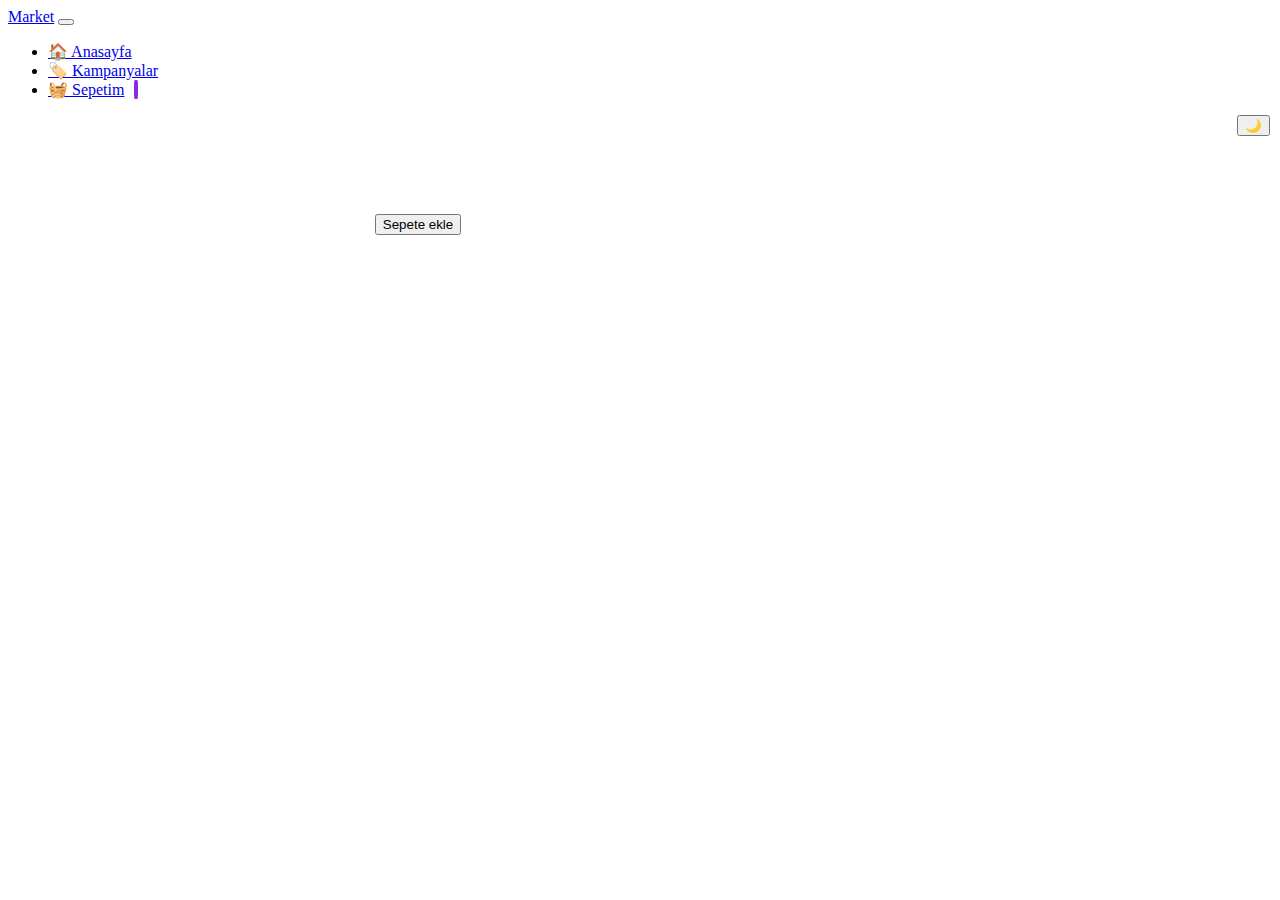
<file: pages/product.html>
<!DOCTYPE html>
<html lang="en">
<head>
    <meta charset="UTF-8">
    <meta name="viewport" content="width=device-width, initial-scale=1.0">
    <link href="https://cdn.jsdelivr.net/npm/bootstrap@5.3.0/dist/css/bootstrap.min.css" rel="stylesheet" integrity="sha384-9ndCyUaIbzAi2FUVXJi0CjmCapSmO7SnpJef0486qhLnuZ2cdeRhO02iuK6FUUVM" crossorigin="anonymous">
    <link href="../style.css" rel="stylesheet">
    <title>Ecom</title>
</head>
<body>
    <nav class="navbar navbar-expand-lg bg-body-tertiary sticky-top">
    <div class="container-fluid">
        <a class="navbar-brand" href="#">Market</a>
        <button class="navbar-toggler" type="button" data-bs-toggle="collapse" data-bs-target="#navbarNav" aria-controls="navbarNav" aria-expanded="false" aria-label="Toggle navigation">
        <span class="navbar-toggler-icon"></span>
        </button>
        <div class="collapse navbar-collapse" id="navbarNav">
        <ul class="navbar-nav">
            <li class="nav-item">
                <a class="nav-link" aria-current="page" href="../index.html">🏠 Anasayfa</a>
            </li>
            <li class="nav-item">
                <a class="nav-link" href="./campaign.html">🏷️ Kampanyalar</a>
            </li>
            <li class="nav-item">
                <a class="nav-link sepetbuton" href="./sepet.html">🧺 Sepetim<div id="sepet_length"></div></a>
            </li>
        </ul>
        <button type="button" class="btn btn-dark" id="darkmode">🌙</button>
        </div>
    </div>
</nav>
    <div id="product" class="padded-view">
        <div class="yarim">
            <img id="product_img"/>
        </div>
        <div class="yarim">
            <h2 id="title" class="product-title"></h2>
            <h6 id="main_category"></h6>
            <table class="table table-bordered">
                <tbody id="product-tbody">
                </tbody>
            </table>
            <div id="pricebuy">
                <p id="price" class="product-price"></p>
                <button id="product_sepet" class="btn btn-primary product-buy-button">Sepete ekle</button>
                <button id="product_sepet_cikar" class="btn btn-danger product-buy-button invisible">Sepetten çıkar</button>
            </div>
        </div>
    </div>
    <script src="../product.js"></script>
    <script src="../index.js"></script>
</body>
</html>
</file>
<file: style.css>
#darkmode {
    align-self: flex-end;
    position: absolute;
    right: 10px;
}
.invisible {
    display: none;
}
.card-style {
    width: 200px;
}
.product-grid {
    margin: 10px 10px 10px 10px;
    display: grid;
    grid-template-columns: repeat(8, 1fr);
    grid-gap: 10px;
}
.padded-view {
    padding: 20%;
    padding-top: 20px;
}
#price {
    display: inline-block;
    padding-top: 7px;
    margin-right: 20px;
}
#product-buy {
    display: inline-block;
}
#product {
    display: flex;
    flex-direction: row;
}
.yarim {
    margin: 30px;
}
#product_img {
    max-width: 400px;
    max-height: 700px;
}
.sepettable {
    table-layout: auto;
}
.sepet-bos-veya-dolu {
    width: 100%;
    height: 100%;
}
#sepet_bos {
    width: 100%;
    margin-top: 20px;
    text-align: center;
}
.sepetbuton {
    display:flex;
    flex-direction: row nowrap;
}
#sepet_length {
    margin-left: 10px;
    padding: 2px;
    background-color: blueviolet;
    color:white;
    border-radius: 25%;
}
</file>
